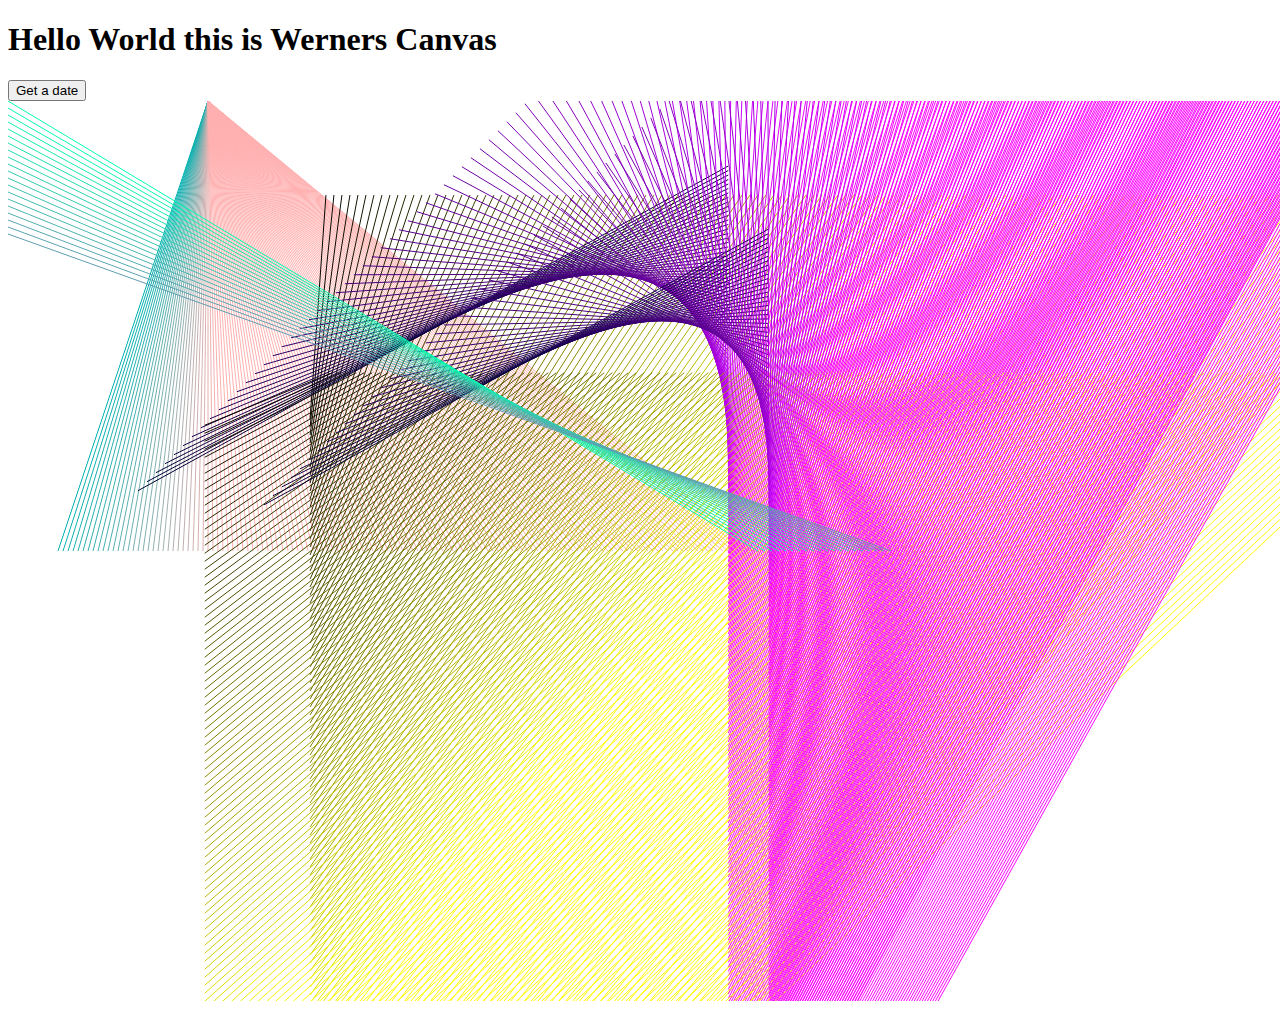
<file: Canvas/index.html>
﻿<!DOCTYPE html>
<html lang="en">
	<head>
		<meta charset="UTF-8" />
		<title>Brors TechTips: Canvas Example</title>
	</head>
	<body onload="wernersOnLoad()">
		<h1>Hello World this is Werners Canvas</h1>	
		<button type="button" onclick="wernersDate()">Get a date</button>
		<canvas id="wernersCanvas" width="1500" height="900"></canvas>
		<script type="text/javascript" src="canvasScript.js">
		</script>
	</body> 
</html>
</file>
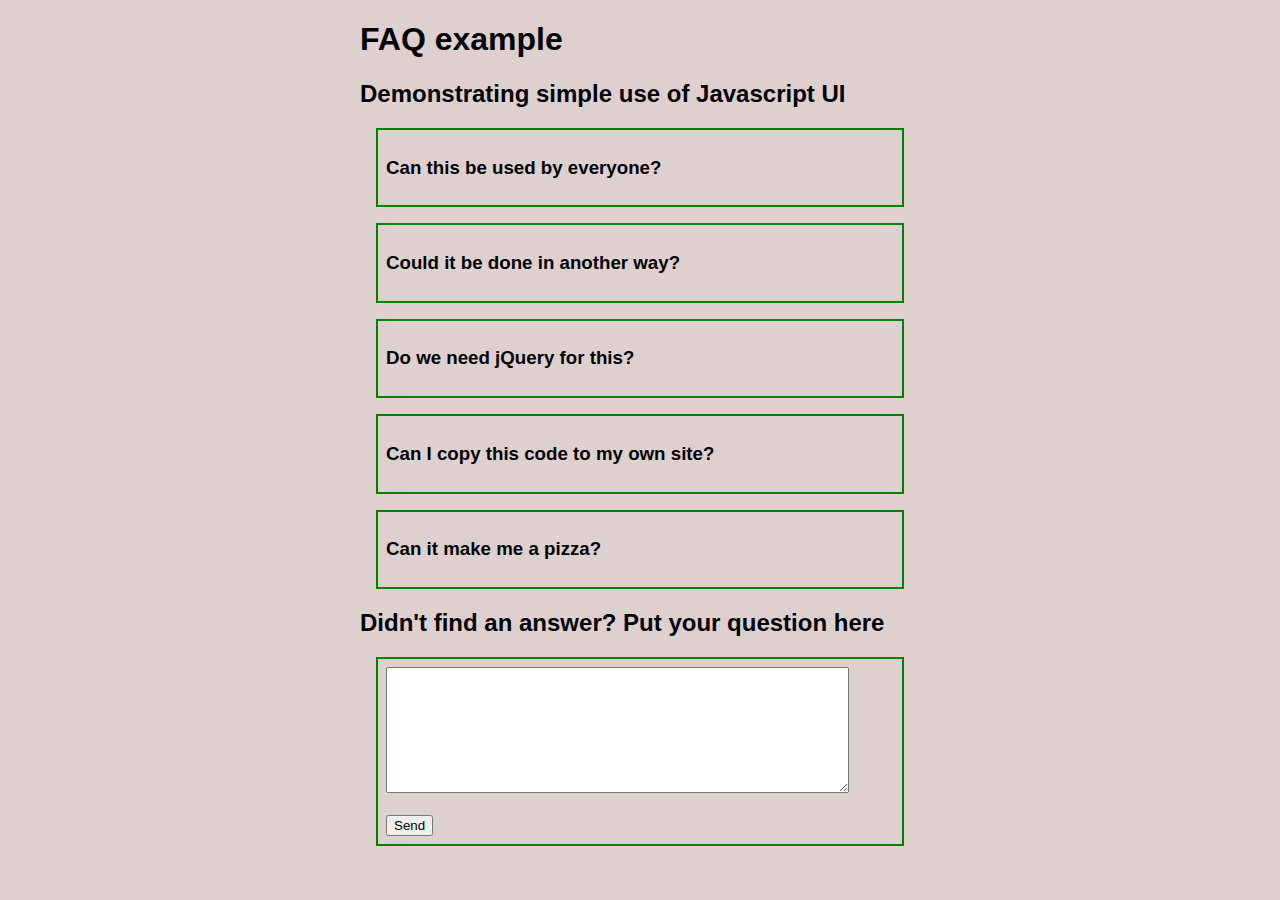
<file: FAQ/index.htm>
<!DOCTYPE html>
<html lang="en">
	<head>
		<meta charset="UTF-8" />

		<title>Javascript FAQ</title>
		<style type="text/css">
			body {
				max-width: 35em;
				background-color: #dfd0d0;
				margin: auto;
				font-family: sans-serif;
			}
			article {
				border: 2px solid green;
				padding: .5em;
				margin: 1em;
			}
			textarea {
			    width: 90%;
			}
		</style>
	</head>

	<body> 
		<h1>FAQ example</h1>
		<h2>Demonstrating simple use of Javascript UI</h2>
		<article>
			<h3>Can this be used by everyone?</h3>
			<p>Yes, even users that don't have javascript (like robots) will be able to use this. It is a great way to present content with specific keywords helping you search result ranking.</p>
		</article>
		<article>
			<h3>Could it be done in another way?</h3>
			<p>Yes, it is possible to use css to make the text show on hover but then the solution would not work for mobile (where hover don't exist). The positive SEO effect will still be there.</p>
		</article>
		<article>
			<h3>Do we need jQuery for this?</h3>
			<p>No, this is done without libraries. But in jQuery there is a function or object called accordeon that does this a little nicer as it collapses the previous opened elements before it opens the next.</p>
		</article>
		<article>
			<h3>Can I copy this code to my own site?</h3>
			<p>Yes, feel free to use (parts of) this code as your own. <br> Kind regards, Bror Arnfast, Usabilitykonsulent</p>
		</article>
		<article>
			<h3>Can it make me a pizza?</h3>
			<p>Sorry, no. If you have more questions use the form below.</p>
		</article>
		<h2>Didn't find an answer? Put your question here</h2>
		<article>
			<form action="collect.php" method="post">
				<Textarea Cols="50" Rows="8" id="oprTekst" name="question"></textarea> 
				<br>
				<br>
				<input type="submit"  id="newAsked"  value="Send">
			</form>
		</article>


<SCRIPT LANGUAGE="JavaScript">

alert('Javascript is Starting');
		///////////////////////////////////////////pseudo code//////
		// FAQ html
		// javascript example by Bror Arnfast
		// ---------------------------------------------------------
		// find all h3
		// loop through and  
		// 		add onclick event "showAnswer" to all h3
		// 		and make the element after display:none
		///////////////////////////////////////////////////////////

// find all h3
var these = document.getElementsByTagName('h3');

// if we have any h3
if( these.length ){

		// loop through and  
        for( var n=0;n<these.length;n++ ){

			// 		add onclick event "showAnswer" to all h3
	        these[n].addEventListener('click',showAnswer,false);
        	these[n].nextElementSibling.style.display="none";
			// 		and make the element after display:none
        }  
}

function showAnswer(){ 
// luk alle p tags

if( these.length ){

		// loop through and  
        for( var n=0;n<these.length;n++ ){

			// 		add onclick event "showAnswer" to all h3
	        these[n].addEventListener('click',showAnswer,false);
        	these[n].nextElementSibling.style.display="none";
			// 		and make the element after display:none
        	these[n].parentElement.style.backgroundColor="#dfd0d0";

        }  
}


        	this.nextElementSibling.style.display="block";
        	this.parentElement.style.backgroundColor="white";



}

		</SCRIPT>


	</body>
</html>
</file>
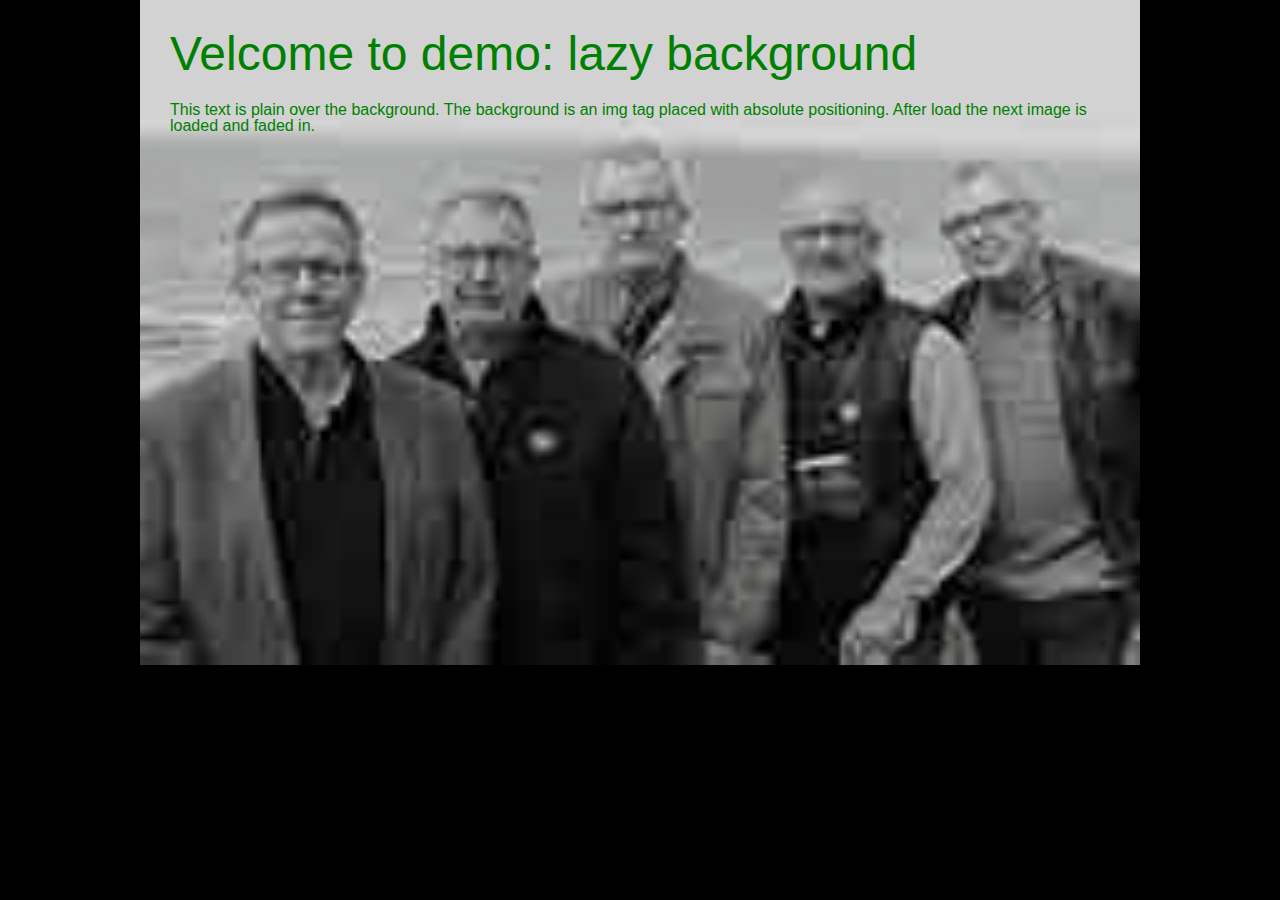
<file: LazyBackGround/index.html>
<!DOCTYPE html>
<html>
  <head>
      <meta charset="UTF-8" />
      <meta name="viewport" content="width=device-width, initial-scale=1.0, maximum-scale=1.0, user-scalable=no"/>
      <link rel="apple-touch-icon" href="/apple-touch-icon.png" />
    <title>Brors tech tips: Lazy Background</title>
  <link rel="stylesheet" href="css/lazy.css" />
  <style type="text/css">
  </style>
  </head>
  <body>
  <div  id="centerbox">	
    <img src="fx/x4_rmrpaafur.jpg" id="first">
    <img src="" id="second">
  	<section>
      <h1>Velcome to demo: lazy background</h1>
      <p>This text is plain over the background. The background is an img tag placed with absolute positioning. After load the next image is loaded and faded in. </p>
    </section>
  </div>
   <script src="js/jquery-1.11.0.js"></script>
    <script src="js/example.js"></script>
  </body>
</html>
</file>
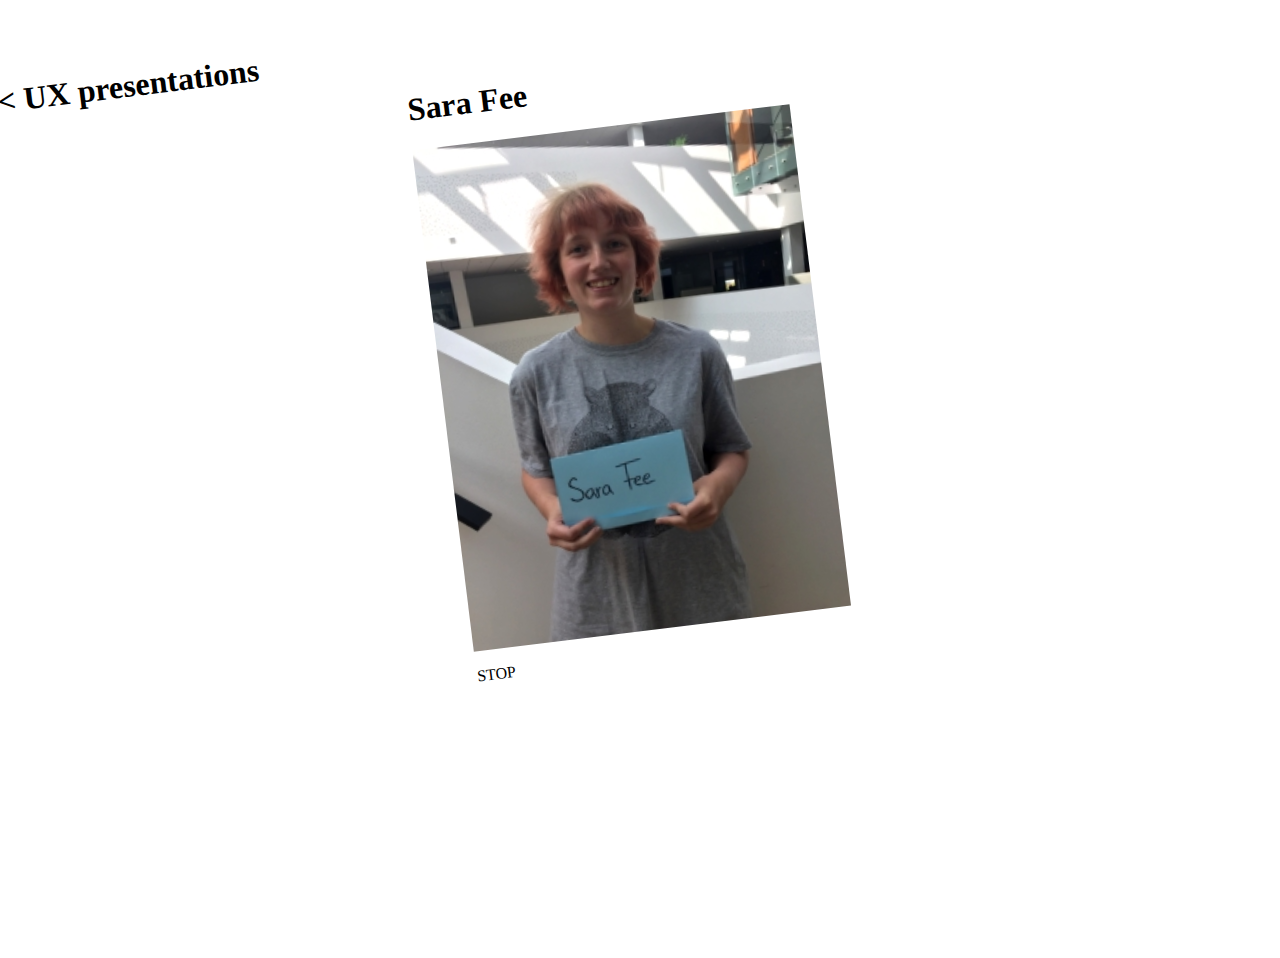
<file: SaraFee/saraFee.htm>
<html>
<head>
<title>Sara Fee Remote presentation</title>
<style type="text/css">
	article img{
		width:100%;
	}
	article{
		width:30%;
		margin:auto;
	}
body {
	transform: rotate(-7deg);
}

</style>
</head>
<body>
<h1 onclick="window.history.back()">&lt;&lt;&lt; UX presentations</h1>
<article>
<h1>Sara Fee</h1>
<audio id="myAudio">
		<source src="UXAndSecurityCAPTCHA.mp3" type="audio/mp3">
</audio>
<img id="myPlayButton" src="Sara_Fee.jpg"></a>
<p id="stopKnap">STOP</p>
</article>
<script type="text/javascript">

var x = document.getElementById("myAudio");
function playAudio() {
    x.play();
}
function pauseAudio() {
    x.pause();
} 

var p = document.getElementById("myPlayButton");
p.onclick =playAudio;

var q = document.getElementById("stopKnap");
q.onclick =pauseAudio;

</script>
</body>
</html>
</file>
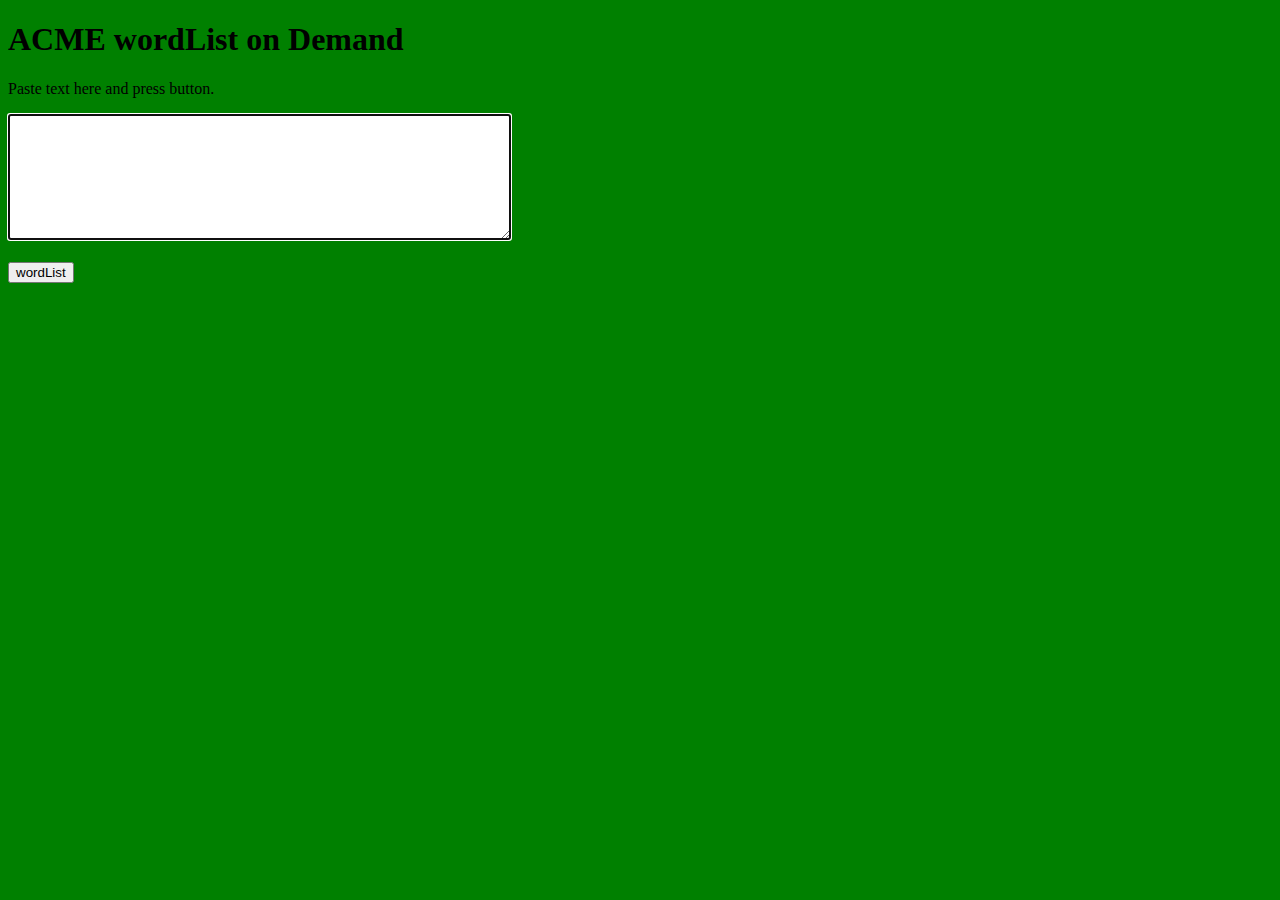
<file: wordlist/wordlist.htm>
<!DOCTYPE html>
<html lang="en">
	<head>
		<meta charset="UTF-8" />

		<title>Javascript sorting exercise</title>
	</head>

	<body BGCOLOR="green" onLoad="document.getElementById('oprTekst').focus()"> 
		<h1>ACME wordList on Demand</h1>
		<p> Paste text here and press button.</p>
		<form>
			<Textarea Cols="60" Rows="8" id="oprTekst"></textarea> 
			<br>
			<br>
			<input type="button" onClick="wordList()" name="wordListKnap"  value="wordList">
		</form>






































		<SCRIPT LANGUAGE="JavaScript1.2">

			function wordList()  {
				alert('wut');
				///////////////////////////////////////////pseudo code//////
				// wordlist html
				// javascript example by Bror Arnfast
				// ---------------------------------------------------------
				// make all text lowercase
				// divide text on . , and SPACE  (split function)
				// create new array from the split  
				// sort the list
				// create new browser window
				// put result in new window by
				// 	   adding word by word but only if word is new
				////////////////////////////////////////////////////////////

				var tekst = document.getElementById('oprTekst').value.toLowerCase() ;
				// make all text lowercase

				var pattern = /[0-9()&:+\.\,\s\/]/;
				// set pattern for dividing text on . , and SPACE  (split function)

				var ordList = tekst.split(pattern)
				// create new array from the split  
				 
				ordList.sort()
				// sort the list

				var newWindow=window.open("","wordList\n");
				// open new browser window  
				newWindow.document.write("<html>\n");
				newWindow.document.write("	<head>\n");
				newWindow.document.write("		<title>ACME wordlist by demand</title>\n");
				newWindow.document.write("		<style type='text/css'>\n");
				newWindow.document.write("			section {\n");
				newWindow.document.write("					color:green;\n");
				newWindow.document.write("			}\n");
				newWindow.document.write("		</style>\n");
				newWindow.document.write("	</head>\n");
				newWindow.document.write("	<body>\n");
				newWindow.document.write("		<h1>ACME wordlist by demand</h1>	\n");
				newWindow.document.write("		<section>\n");

				var remember = "";
					var fruits=['and','or','is','are','to'];

				//put result in new window

				for (i=0; i<ordList.length; i++) {
					if (fruits.indexOf(ordList[i])< 0) {

						if (remember != ordList[i])	{ 
							newWindow.document.write("<br>\n"+ordList[i]+"*");
						} else {
							if(ordList[i] != ""){
								newWindow.document.write("*");
							};
						}	;
					// add word by word but only if word is new
					remember = ordList[i];
					}
					}
				newWindow.document.write("<section>\n</body>\n</html>\n");
				newWindow.document.close();				
			}
		</SCRIPT>
	</body>
</html>
</file>
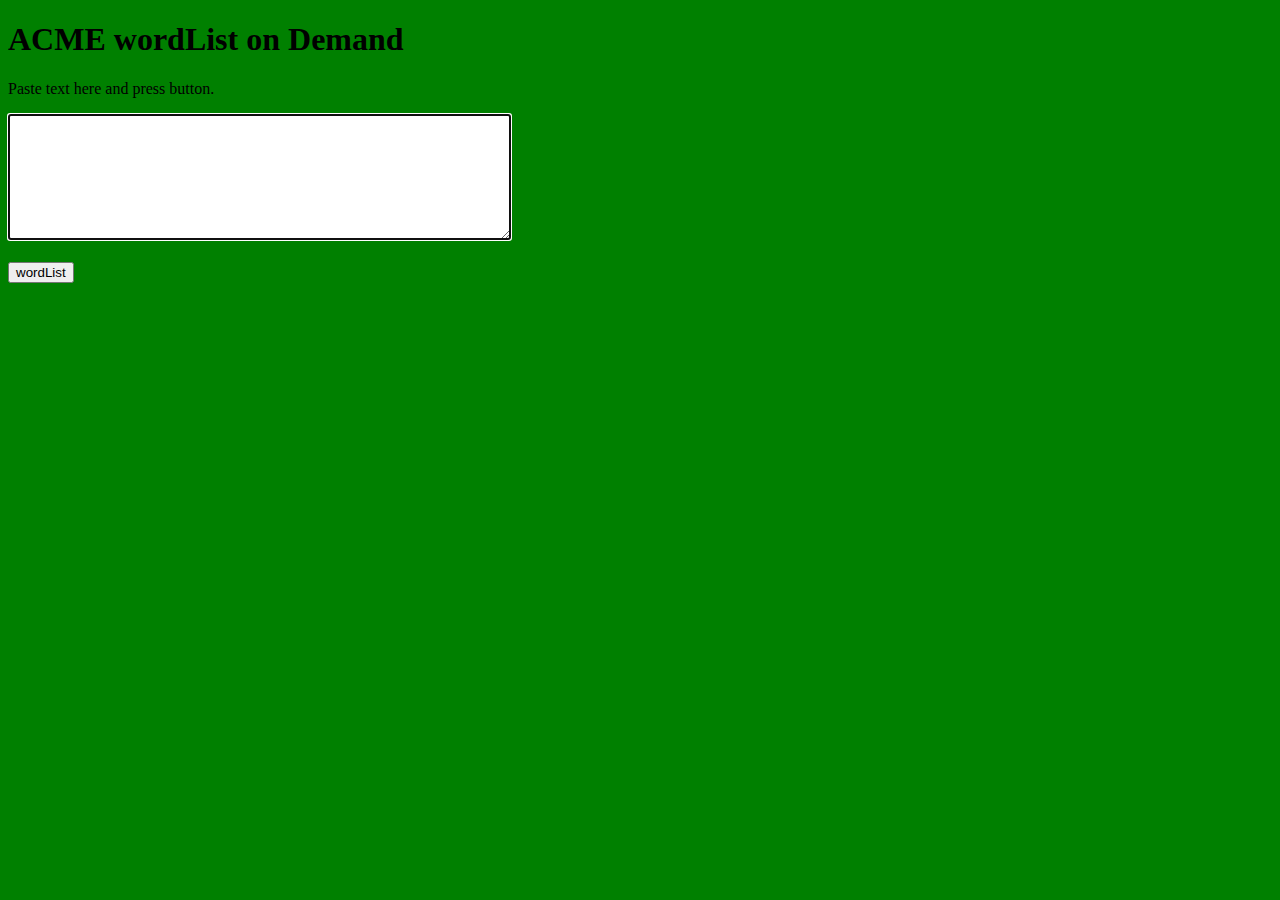
<file: wordlist/wordlistTable.htm>
<!DOCTYPE html>
<html lang="en">
	<head>
		<meta charset="UTF-8" />

		<title>Brors Javascript sorting exercise</title>
	</head>

	<body BGCOLOR="green" onLoad="document.getElementById('oprTekst').focus()"> 
		<h1>ACME wordList on Demand</h1>
		<p> Paste text here and press button.</p>
		<form>
			<Textarea Cols="60" Rows="8" id="oprTekst"></textarea> 
			<br>
			<br>
			<input type="button" onClick="wordList()" name="wordListKnap"  value="wordList">
		</form>






































		<SCRIPT LANGUAGE="JavaScript1.2">

			function wordList()  {

				///////////////////////////////////////////pseudo code//////
				// wordlist html
				// javascript example by Bror Arnfast
				// ---------------------------------------------------------
				// make all text lowercase
				// divide text on . , and SPACE  (split function)
				// create new array from the split  
				// sort the list
				// create new browser window
				// put result in new window by
				// 	   adding word by word but only if word is new
				////////////////////////////////////////////////////////////

				var tekst = document.getElementById('oprTekst').value.toLowerCase() ;
				// make all text lowercase

				var pattern = /[0-9()&:+\.\,\s]/;
				// set pattern for dividing text on . , and SPACE  (split function)

				var ordList = tekst.split(pattern)
				// create new array from the split  
				 
				ordList.sort()
				// sort the list

				newWindow=window.open("","wordList\n");
				// open new browser window  
				newWindow.document.write("<html>\n");
				newWindow.document.write("	<head>\n");
				newWindow.document.write("		<title>ACME wordlist by demand</title>\n");
				newWindow.document.write("		<style type='text/css'>\n");
				newWindow.document.write("			table {\n");
				newWindow.document.write("					color:green;\n");
//				newWindow.document.write("					background-color:green;\n");
				newWindow.document.write("			}\n");
				newWindow.document.write("			tr>td {\n");
				newWindow.document.write("			    color:black;\n");
				newWindow.document.write("			    text-decoration:underline;\n");
				newWindow.document.write("			}\n");
				newWindow.document.write("			tr>td:first-child {\n");
				newWindow.document.write("			    text-decoration:none;\n");
				newWindow.document.write("			    padding-top:13px;\n");
				newWindow.document.write("			    text-align:right ;\n");
				newWindow.document.write("			}\n");
				newWindow.document.write("		</style>\n");
				newWindow.document.write("	</head>\n");
				newWindow.document.write("	<body>\n");
				newWindow.document.write("		<h1>ACME wordlist by demand</h1>	\n");
				newWindow.document.write("		<section>\n");

				var remember = "";

				//put result in new window   IN A TABLE
				newWindow.document.write("<table>\n			<tr><td>");

				for (i=0; i<ordList.length; i++) {
						if (remember != ordList[i])	{ 
							newWindow.document.write("</td></tr>\n  		<tr><td>"+ordList[i]+"</td><td>__");
						} else {
							if(ordList[i] != ""){
								newWindow.document.write("__");
							};
						}	;
					// add word by word but only if word is new
					remember = ordList[i];	
				}
				newWindow.document.write("		</td></tr>\n");
				newWindow.document.write("</table>\n");

				newWindow.document.write("<section>\n</body>\n</html>\n");
				newWindow.document.close();				
			}
		</SCRIPT>
	</body>
</html>
</file>
<file: LazyBackGround/css/lazy.css>
/* http://meyerweb.com/eric/tools/css/reset/ 
   v2.0 | 20110126
   License: none (public domain)
*/

html, body, div, span, applet, object, iframe,
h1, h2, h3, h4, h5, h6, p, blockquote, pre,
a, abbr, acronym, address, big, cite, code,
del, dfn, em, img, ins, kbd, q, s, samp,
small, strike, strong, sub, sup, tt, var,
b, u, i, center,
dl, dt, dd, ol, ul, li,
fieldset, form, label, legend,
table, caption, tbody, tfoot, thead, tr, th, td,
article, aside, canvas, details, embed, 
figure, figcaption, footer, header, hgroup, 
menu, nav, output, ruby, section, summary,
time, mark, audio, video {
  margin: 0;
  padding: 0;
  border: 0;
  font-size: 100%;
  font: inherit;
  vertical-align: baseline;
}
/* HTML5 display-role reset for older browsers */
article, aside, details, figcaption, figure, 
footer, header, hgroup, menu, nav, section {
  display: block;
}
body {
  line-height: 1;
}
ol, ul {
  list-style: none;
}
blockquote, q {
  quotes: none;
}
blockquote:before, blockquote:after,
q:before, q:after {
  content: '';
  content: none;
}
table {
  border-collapse: collapse;
  border-spacing: 0;
}

/*    END OF RESET CSS




  Brors lazy background

*/


    body {
      background-color: #000;
      font-family: 'Oswald', 'Futura', sans-serif;
      color:green;
      margin: 0; 
      padding: 0;{}
      overflow: hidden;
    }
    h1 {
      font-size:  3em;
      margin-bottom: 0.5em;
    }
    #centerbox {
      width: 1000px;
      margin: auto;
      position: relative;
    }

    #first {
      width:100%;
      position:absolute;
      top:0px;
      left:0px;
    }
    #second {
      width:100%;
      position:absolute;
      top:0px;
      left:0px;
      display:none;
    }

    section {
      position: absolute;
      z-index: 4;
      margin:3%;
    }
</file>
